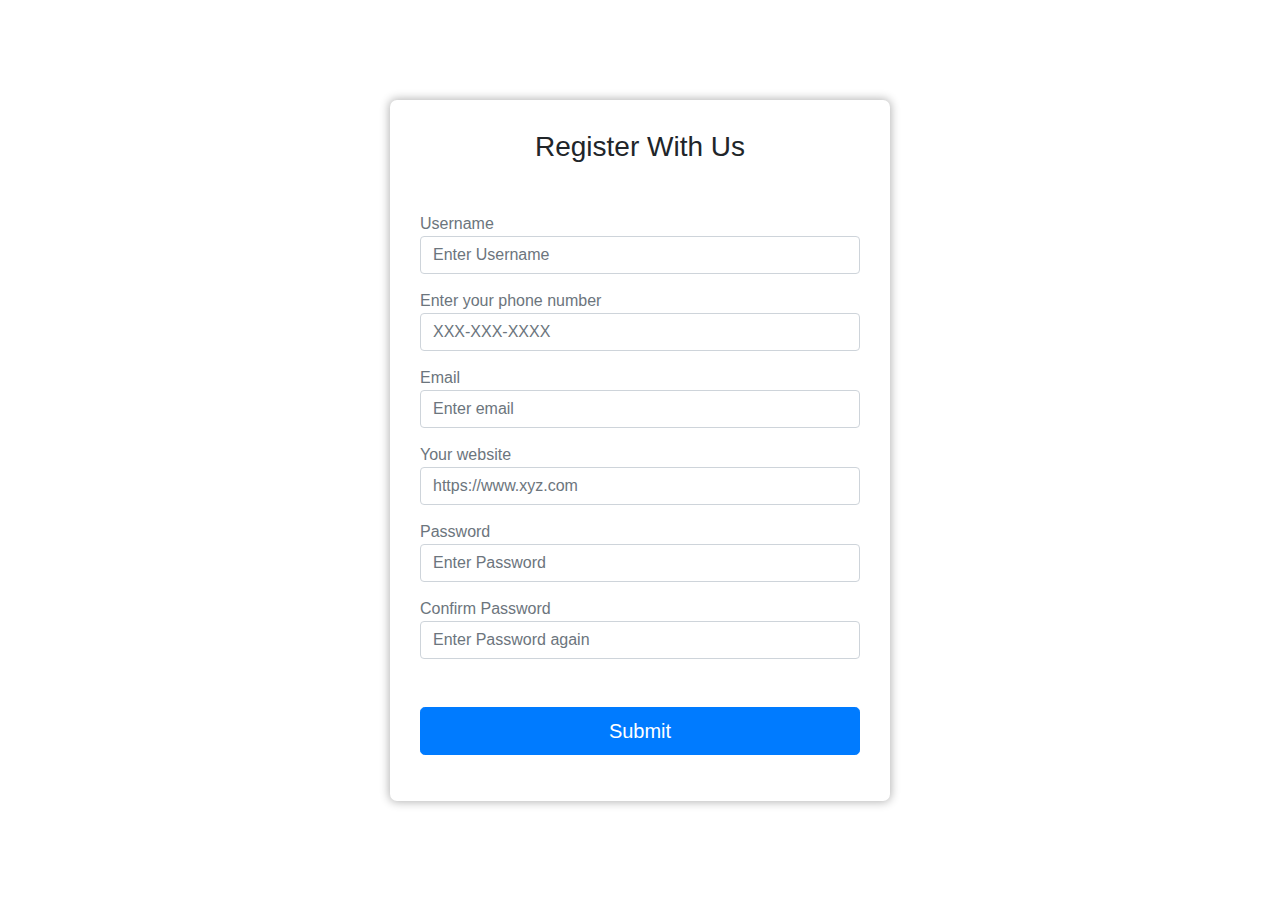
<file: index.html>
<html>
<head>   
    <title>
        Form Validator
    </title>
    <link rel="stylesheet" href="https://stackpath.bootstrapcdn.com/bootstrap/4.4.1/css/bootstrap.min.css">
    <link rel="stylesheet" href="css/style.css">
</head>

<body>

    <div class="container">
        <h3 class="text-center mb-5">Register With Us</h3>
        <form action="/register" method="POST" class="form">
            <div class="form-group" id="name">
                <label class="text-muted mb-0" for="#username">Username</label>
                <input type="text" name="Username" id="username" class="form-control" placeholder="Enter Username">
            </div>
            <div class="form-group" id="phone-inp">
                <label class="text-muted mb-0" for="#phone">Enter your phone number</label>
                <input type="text" id="phone" placeholder="XXX-XXX-XXXX" name="phone" class="form-control">
            </div>
            <div class="form-group" id="mail">
                <label class="text-muted mb-0" for="#email">Email</label>
                <input type="text" id="email" placeholder="Enter email" name="email" class="form-control">
            </div>
            <div class="form-group" id="site-inp">
                <label class="text-muted mb-0" for="#site">Your website</label>
                <input type="text" id="site" placeholder="https://www.xyz.com" name="site" class="form-control">
            </div>
            <div class="form-group" id="pass">
                <label class="text-muted mb-0" for="#password">Password</label>
                <input type="password" class="form-control" placeholder="Enter Password" id="password" name="password">
            </div>
            <div class="form-group" id="pass2">
                <label class="text-muted mb-0" for="#passconf">Confirm Password</label>
                <input type="password" class="form-control" placeholder="Enter Password again" id="passconf" name="passconf">
            </div>
            <button type="submit" class="btn btn-primary mt-5 btn-lg btn-block">Submit</button>
        </form>
    </div>
        
<script src="js/app.js"></script>  
</body>
</html>
</file>
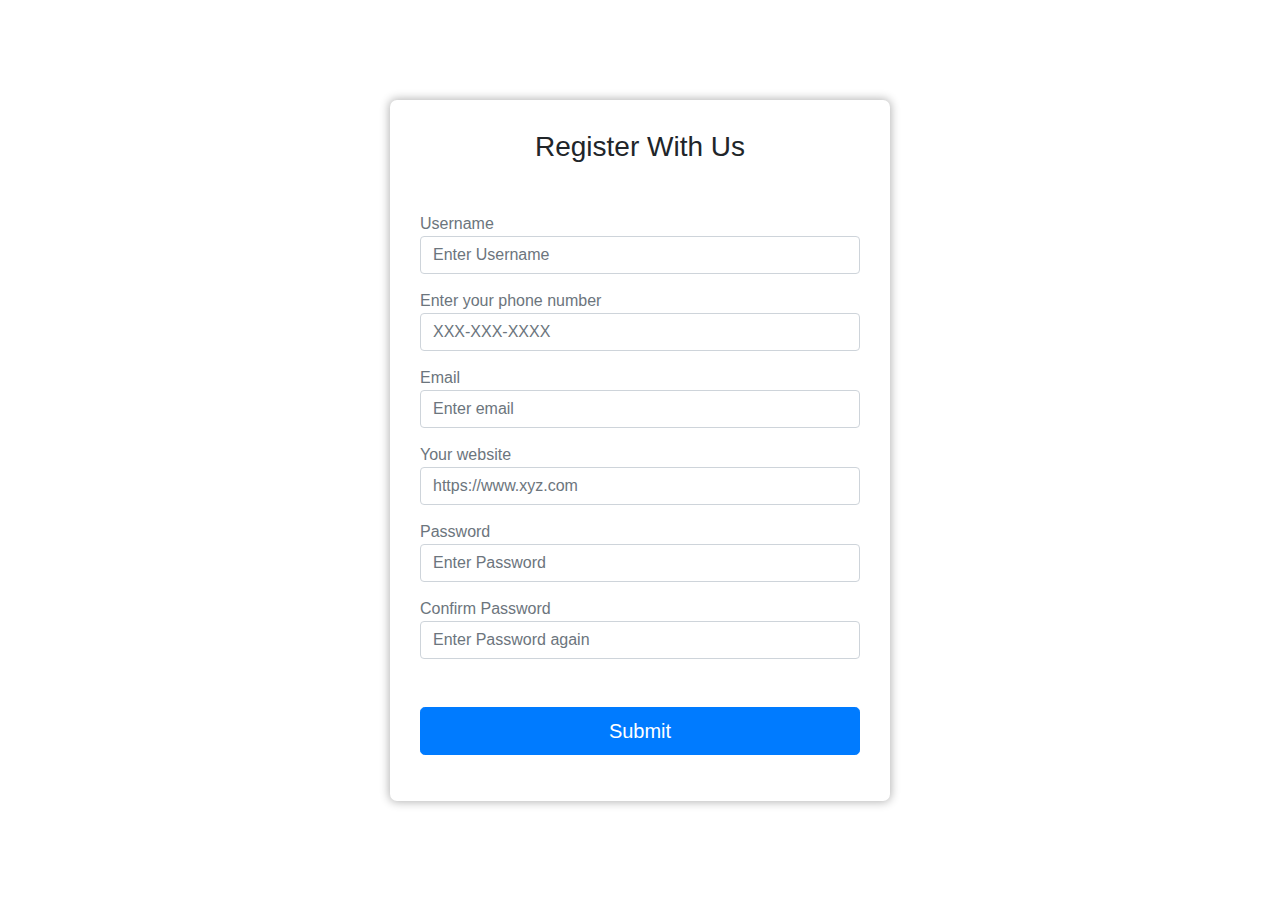
<file: main.html>
<html>
<head>   
    <title>
        Form Validator
    </title>
    <link rel="stylesheet" href="https://stackpath.bootstrapcdn.com/bootstrap/4.4.1/css/bootstrap.min.css">
    <link rel="stylesheet" href="css/style.css">
</head>

<body>

    <div class="container">
        <h3 class="text-center mb-5">Register With Us</h3>
        <form action="/register" method="POST" class="form">
            <div class="form-group" id="name">
                <label class="text-muted mb-0" for="#username">Username</label>
                <input type="text" name="Username" id="username" class="form-control" placeholder="Enter Username">
            </div>
            <div class="form-group" id="phone-inp">
                <label class="text-muted mb-0" for="#phone">Enter your phone number</label>
                <input type="text" id="phone" placeholder="XXX-XXX-XXXX" name="phone" class="form-control">
            </div>
            <div class="form-group" id="mail">
                <label class="text-muted mb-0" for="#email">Email</label>
                <input type="text" id="email" placeholder="Enter email" name="email" class="form-control">
            </div>
            <div class="form-group" id="site-inp">
                <label class="text-muted mb-0" for="#site">Your website</label>
                <input type="text" id="site" placeholder="https://www.xyz.com" name="site" class="form-control">
            </div>
            <div class="form-group" id="pass">
                <label class="text-muted mb-0" for="#password">Password</label>
                <input type="password" class="form-control" placeholder="Enter Password" id="password" name="password">
            </div>
            <div class="form-group" id="pass2">
                <label class="text-muted mb-0" for="#passconf">Confirm Password</label>
                <input type="password" class="form-control" placeholder="Enter Password again" id="passconf" name="passconf">
            </div>
            <button type="submit" class="btn btn-primary mt-5 btn-lg btn-block">Submit</button>
        </form>
    </div>
        
<script src="js/app.js"></script>  
</body>
</html>
</file>
<file: css/style.css>
.container
{
    max-width: 500px;
    margin-top: 100px;
    padding: 30px;
    border-radius: 7px;
    box-shadow: 0px 0px 10px 1px rgba(0,0,0,0.3);
}

.form-group {
    margin: 15px 0;
}

.accepted
{
    border : 1px solid rgb(40, 242, 0);
    box-shadow: 0px 0px 5px 0px rgba(44, 252, 3,0.4);
}

.rejected
{
    border : 1px solid red;
    box-shadow: 0px 0px 5px 0px rgba(200,0,0,1);
}
</file>
